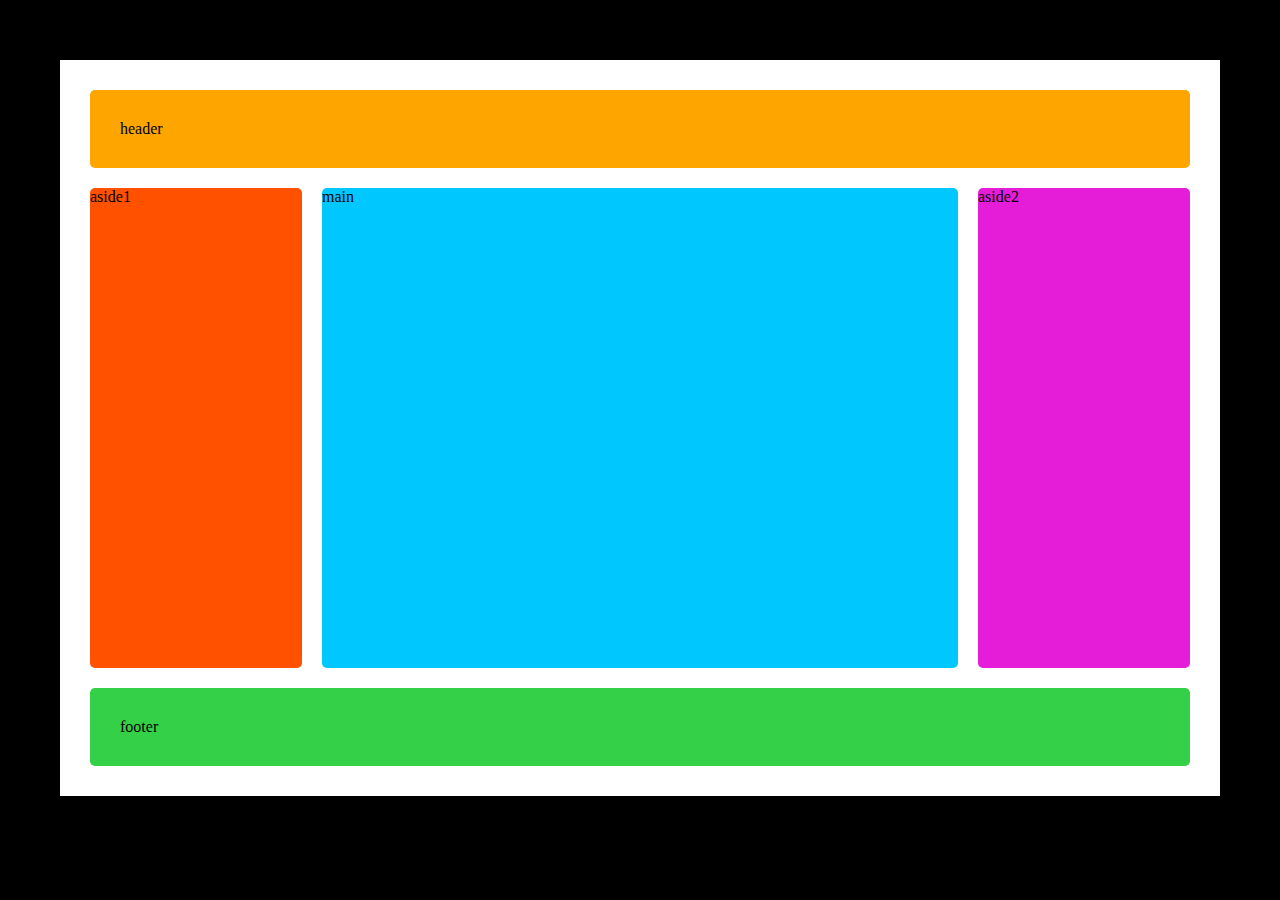
<file: index.html>
<!DOCTYPE html>
<html lang="en">

<head>
    <meta charset="UTF-8">
    <meta http-equiv="X-UA-Compatible" content="IE=edge">
    <meta name="viewport" content="width=device-width, initial-scale=1.0">
    <link rel="stylesheet" href="./style.css">
    <title>Document</title>
</head>

<body>
    <div class="container">
        <div class="item-1 item">header</div>
        <div class="container-sub">
            <div class="item-2 item">aside1</div>
            <div class="item-3 item">main</div>
            <div class="item-4 item">aside2</div>
        </div>

        <div class="item-5 item">footer</div>
    </div>


</body>

</html>
</file>
<file: style.css>
*{margin: 0;
padding: 0;
box-sizing: border-box;
}
body{
  background-color:black;
}

.container{
  background-color: white;
  margin:60px;
  padding: 20px;
}

.item{
 
  margin:10px;

  border-radius: 5px;
}

.container-sub{
  display: flex;
height: 500px;
}

.item-1{
  background-color:orange;
  padding: 30px;
}
.item-2{
  background-color:rgb(255, 81, 0);
  flex:1;
}
.item-3{
  background-color:rgb(0, 200, 255);
  flex:3;
}
.item-4{
  background-color:rgb(229, 29, 216);
  flex:1;
}
.item-5{
  background-color:rgb(52, 208, 71);
  padding:30px;
}
</file>
